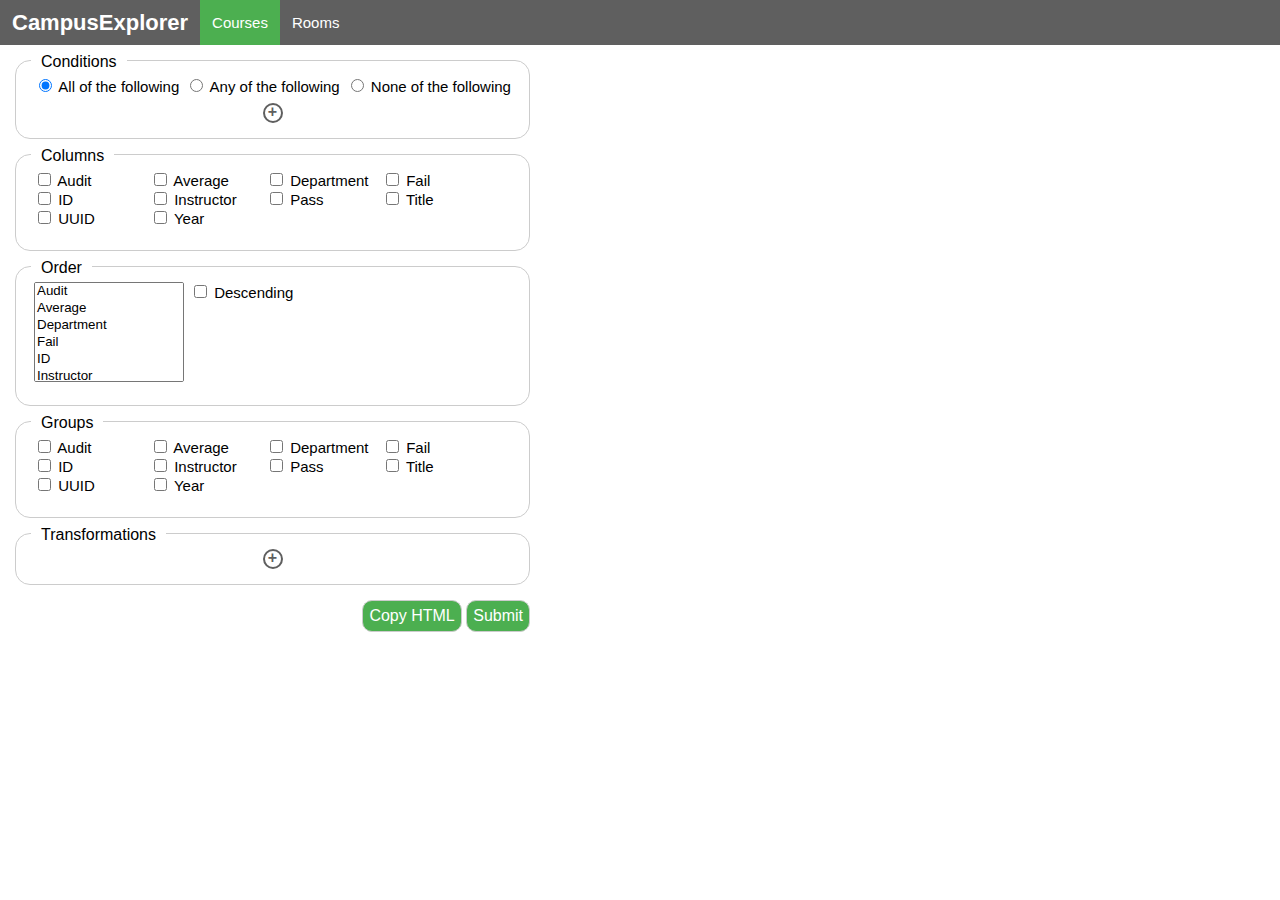
<file: frontend/public/index.html>
<!DOCTYPE html>
<html>
<head>
    <meta http-equiv="Content-type" content="text/html; charset=utf-8"/>
    <title>Campus Explorer</title>
    <link rel="shortcut icon" href="favicon.ico" />
    <link href="bundle.css" rel="stylesheet" />
</head>
<body class="loading bootstrap" data-tabs="courses,rooms">
    <script type="text/javascript" src="bundle.js"></script>
    <script type="text/javascript" src="query-builder.js"></script>
    <script type="text/javascript" src="query-sender.js"></script>
    <script type="text/javascript" src="query-index.js"></script>
</body>
</html>
</file>
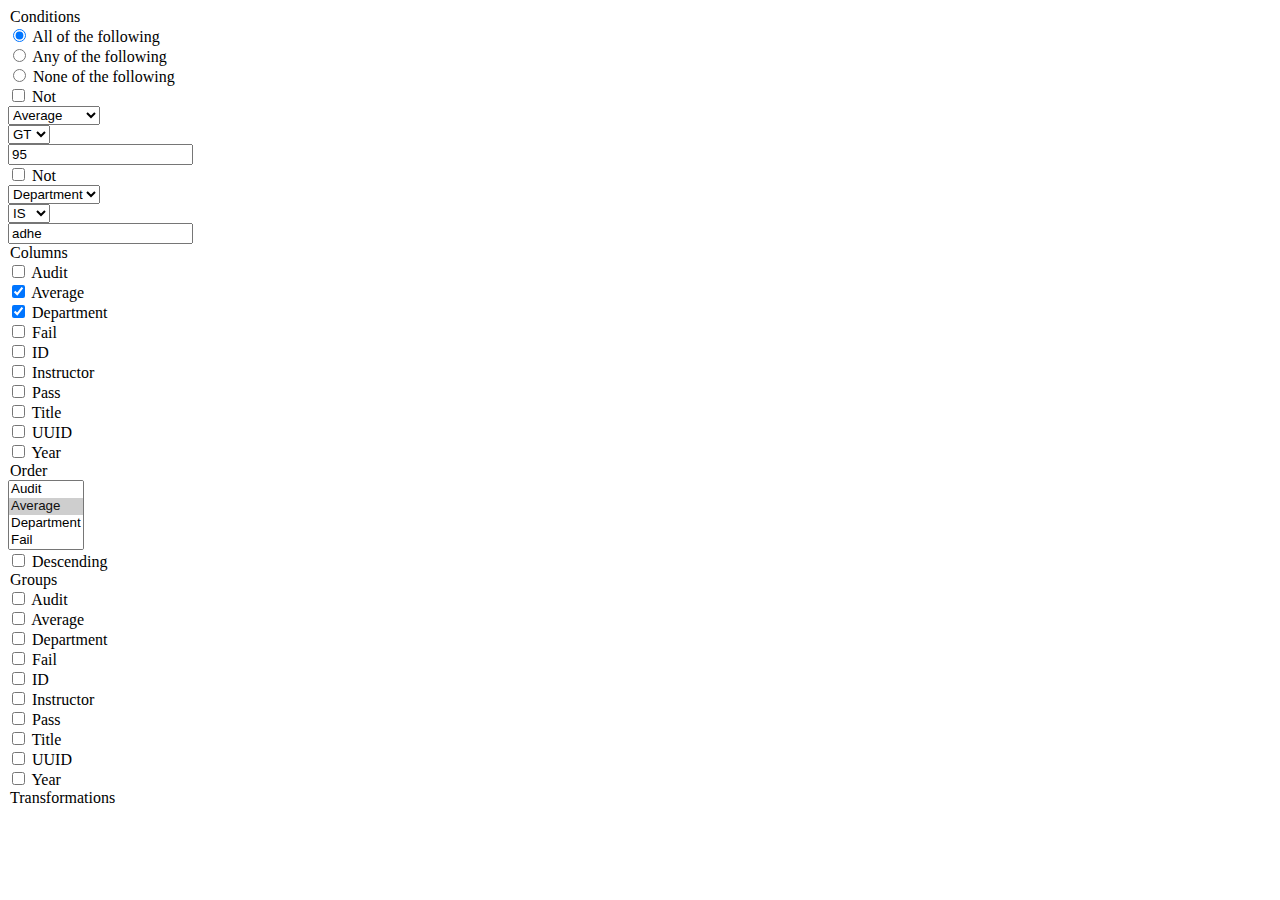
<file: frontend/test/fixtures/html/query3.html>
<!DOCTYPE html>

<form data-type="courses">
    <div class="form-group conditions">
        <legend>Conditions</legend>
        <div class="control-group condition-type">
            <div class="control conditions-all-radio">
                <input id="courses-conditiontype-all" name="conditionType" value="all" type="radio" checked="checked">
                <label for="courses-conditiontype-all">All of the following</label>
            </div>
            <div class="control conditions-any-radio">
                <input id="courses-conditiontype-any" name="conditionType" value="any" type="radio">
                <label for="courses-conditiontype-any">Any of the following</label>
            </div>
            <div class="control conditions-none-radio">
                <input id="courses-conditiontype-none" name="conditionType" value="none" type="radio">
                <label for="courses-conditiontype-none">None of the following</label>
            </div>
        </div>
        <div class="conditions-container">
            <div class="control-group condition">
                <div class="control not">
                    <input type="checkbox">
                    <label>Not</label>
                </div>
                <div class="control fields">
                    <select>
                        <option value="audit">
                            Audit
                        </option>
                        <option value="avg" selected="selected">
                            Average
                        </option>
                        <option value="dept">
                            Department
                        </option>
                        <option value="fail">
                            Fail
                        </option>
                        <option value="id">
                            ID
                        </option>
                        <option value="instructor">
                            Instructor
                        </option>
                        <option value="pass">
                            Pass
                        </option>
                        <option value="title">
                            Title
                        </option>
                        <option value="uuid">
                            UUID
                        </option>
                        <option value="year">
                            Year
                        </option>
                    </select>
                </div>
                <div class="control operators">
                    <select>
                        <option value="EQ">
                            EQ
                        </option>
                        <option value="GT" selected="selected">
                            GT
                        </option>
                        <option value="IS">
                            IS
                        </option>
                        <option value="LT">
                            LT
                        </option>
                    </select>
                </div>
                <div class="control term">
                    <input type="text" value="95">
                </div>
                <a class="icon icon-minus" href="#"></a>
            </div>
            <div class="control-group condition">
                <div class="control not">
                    <input type="checkbox">
                    <label>Not</label>
                </div>
                <div class="control fields">
                    <select>
                        <option value="audit">
                            Audit
                        </option>
                        <option value="avg">
                            Average
                        </option>
                        <option value="dept" selected="selected">
                            Department
                        </option>
                        <option value="fail">
                            Fail
                        </option>
                        <option value="id">
                            ID
                        </option>
                        <option value="instructor">
                            Instructor
                        </option>
                        <option value="pass">
                            Pass
                        </option>
                        <option value="title">
                            Title
                        </option>
                        <option value="uuid">
                            UUID
                        </option>
                        <option value="year">
                            Year
                        </option>
                    </select>
                </div>
                <div class="control operators">
                    <select>
                        <option value="EQ">
                            EQ
                        </option>
                        <option value="GT">
                            GT
                        </option>
                        <option value="IS" selected="selected">
                            IS
                        </option>
                        <option value="LT">
                            LT
                        </option>
                    </select>
                </div>
                <div class="control term">
                    <input type="text" value="adhe">
                </div>
                <a class="icon icon-minus" href="#"></a>
            </div>
        </div>
        <div class="icon-container"><a class="icon icon-plus" href="#"></a></div>
    </div>
    <div class="form-group columns">
        <legend>Columns</legend>
        <div class="control-group">
            <div class="control field">
                <input type="checkbox" id="courses-columns-field-audit" data-key="audit" value="audit">
                <label for="courses-columns-field-audit">Audit</label>
            </div>
            <div class="control field">
                <input type="checkbox" id="courses-columns-field-avg" data-key="avg" value="avg" checked="checked">
                <label for="courses-columns-field-avg">Average</label>
            </div>
            <div class="control field">
                <input type="checkbox" id="courses-columns-field-dept" data-key="dept" value="dept" checked="checked">
                <label for="courses-columns-field-dept">Department</label>
            </div>
            <div class="control field">
                <input type="checkbox" id="courses-columns-field-fail" data-key="fail" value="fail">
                <label for="courses-columns-field-fail">Fail</label>
            </div>
            <div class="control field">
                <input type="checkbox" id="courses-columns-field-id" data-key="id" value="id">
                <label for="courses-columns-field-id">ID</label>
            </div>
            <div class="control field">
                <input type="checkbox" id="courses-columns-field-instructor" data-key="instructor" value="instructor">
                <label for="courses-columns-field-instructor">Instructor</label>
            </div>
            <div class="control field">
                <input type="checkbox" id="courses-columns-field-pass" data-key="pass" value="pass">
                <label for="courses-columns-field-pass">Pass</label>
            </div>
            <div class="control field">
                <input type="checkbox" id="courses-columns-field-title" data-key="title" value="title">
                <label for="courses-columns-field-title">Title</label>
            </div>
            <div class="control field">
                <input type="checkbox" id="courses-columns-field-uuid" data-key="uuid" value="uuid">
                <label for="courses-columns-field-uuid">UUID</label>
            </div>
            <div class="control field">
                <input type="checkbox" id="courses-columns-field-year" data-key="year" value="year">
                <label for="courses-columns-field-year">Year</label>
            </div>
        </div>
    </div>
    <div class="form-group order">
        <legend>Order</legend>
        <div class="control-group">
            <div class="control order fields">
                <select multiple="">
                    <option value="audit">
                        Audit
                    </option>
                    <option value="avg" selected="selected">
                        Average
                    </option>
                    <option value="dept">
                        Department
                    </option>
                    <option value="fail">
                        Fail
                    </option>
                    <option value="id">
                        ID
                    </option>
                    <option value="instructor">
                        Instructor
                    </option>
                    <option value="pass">
                        Pass
                    </option>
                    <option value="title">
                        Title
                    </option>
                    <option value="uuid">
                        UUID
                    </option>
                    <option value="year">
                        Year
                    </option>
                </select>
            </div>
            <div class="control descending">
                <input type="checkbox" id="courses-order">
                <label for="courses-order">Descending</label>
            </div>
        </div>
    </div>
    <div class="form-group groups">
        <legend>Groups</legend>
        <div class="control-group">
            <div class="control field">
                <input type="checkbox" id="courses-groups-field-audit" data-key="audit" value="audit">
                <label for="courses-groups-field-audit">Audit</label>
            </div>
            <div class="control field">
                <input type="checkbox" id="courses-groups-field-avg" data-key="avg" value="avg">
                <label for="courses-groups-field-avg">Average</label>
            </div>
            <div class="control field">
                <input type="checkbox" id="courses-groups-field-dept" data-key="dept" value="dept">
                <label for="courses-groups-field-dept">Department</label>
            </div>
            <div class="control field">
                <input type="checkbox" id="courses-groups-field-fail" data-key="fail" value="fail">
                <label for="courses-groups-field-fail">Fail</label>
            </div>
            <div class="control field">
                <input type="checkbox" id="courses-groups-field-id" data-key="id" value="id">
                <label for="courses-groups-field-id">ID</label>
            </div>
            <div class="control field">
                <input type="checkbox" id="courses-groups-field-instructor" data-key="instructor" value="instructor">
                <label for="courses-groups-field-instructor">Instructor</label>
            </div>
            <div class="control field">
                <input type="checkbox" id="courses-groups-field-pass" data-key="pass" value="pass">
                <label for="courses-groups-field-pass">Pass</label>
            </div>
            <div class="control field">
                <input type="checkbox" id="courses-groups-field-title" data-key="title" value="title">
                <label for="courses-groups-field-title">Title</label>
            </div>
            <div class="control field">
                <input type="checkbox" id="courses-groups-field-uuid" data-key="uuid" value="uuid">
                <label for="courses-groups-field-uuid">UUID</label>
            </div>
            <div class="control field">
                <input type="checkbox" id="courses-groups-field-year" data-key="year" value="year">
                <label for="courses-groups-field-year">Year</label>
            </div>
        </div>
    </div>
    <div class="form-group transformations">
        <legend>Transformations</legend>
        <div class="transformations-container"></div>
        <div class="icon-container"><a class="icon icon-plus" href="#"></a></div>
    </div>
</form>
</file>
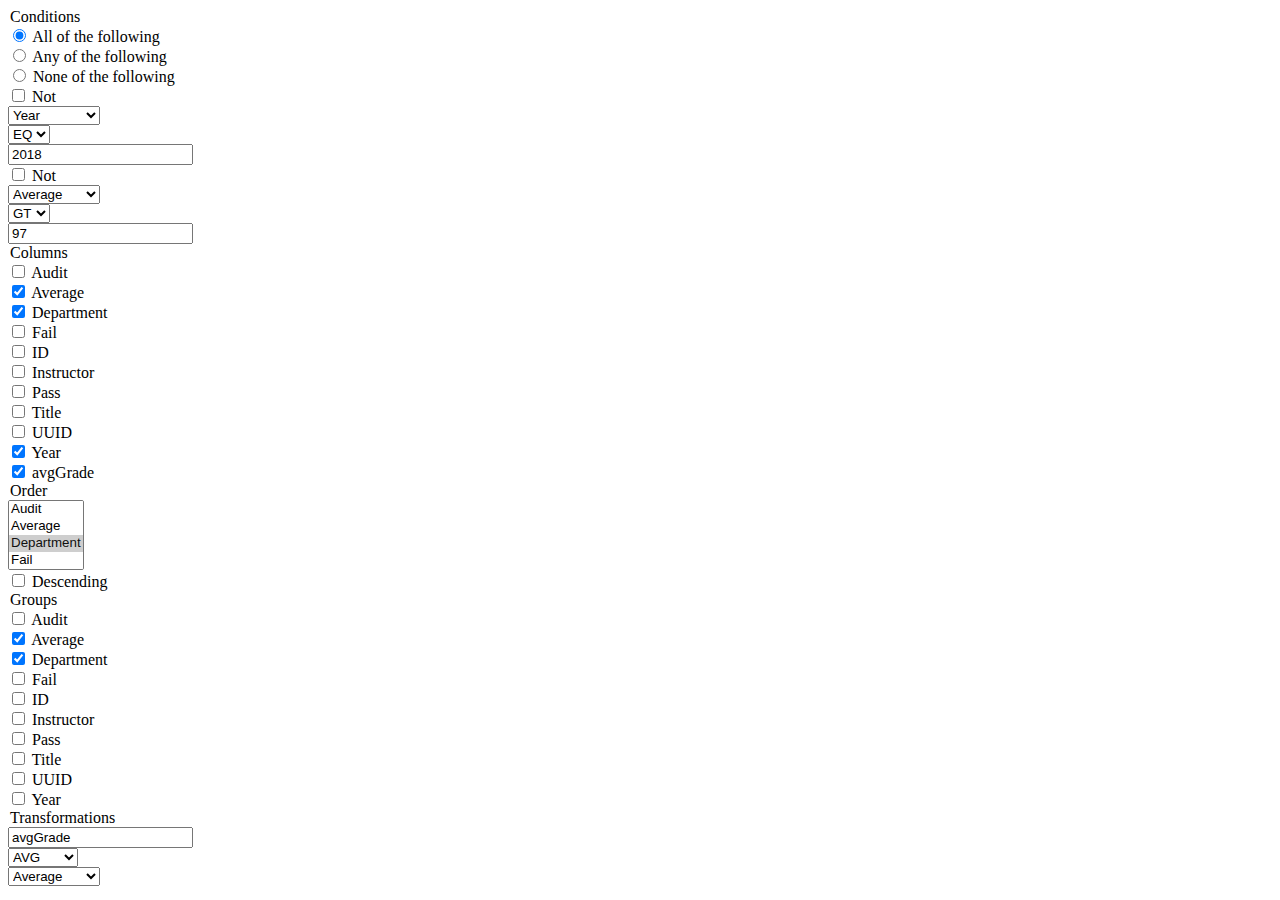
<file: frontend/test/fixtures/html/query5.html>
<!DOCTYPE html>

<form data-type="courses">
    <div class="form-group conditions">
        <legend>Conditions</legend>
        <div class="control-group condition-type">
            <div class="control conditions-all-radio">
                <input id="courses-conditiontype-all" name="conditionType" value="all" type="radio" checked="checked">
                <label for="courses-conditiontype-all">All of the following</label>
            </div>
            <div class="control conditions-any-radio">
                <input id="courses-conditiontype-any" name="conditionType" value="any" type="radio">
                <label for="courses-conditiontype-any">Any of the following</label>
            </div>
            <div class="control conditions-none-radio">
                <input id="courses-conditiontype-none" name="conditionType" value="none" type="radio">
                <label for="courses-conditiontype-none">None of the following</label>
            </div>
        </div>
        <div class="conditions-container"><div class="control-group condition">
            <div class="control not">
                <input type="checkbox">
                <label>Not</label>
            </div>
            <div class="control fields">
                <select>
                    <option value="audit">
                        Audit
                    </option>                <option value="avg">
                    Average
                </option>                <option value="dept">
                    Department
                </option>                <option value="fail">
                    Fail
                </option>                <option value="id">
                    ID
                </option>                <option value="instructor">
                    Instructor
                </option>                <option value="pass">
                    Pass
                </option>                <option value="title">
                    Title
                </option>                <option value="uuid">
                    UUID
                </option>                <option value="year" selected="selected">
                    Year
                </option>    </select>
            </div>
            <div class="control operators">
                <select>
                    <option value="EQ" selected="selected">
                        EQ
                    </option>                <option value="GT">
                    GT
                </option>                <option value="IS">
                    IS
                </option>                <option value="LT">
                    LT
                </option>    </select>
            </div>
            <div class="control term">
                <input type="text" value="2018">
            </div>    <a class="icon icon-minus" href="#"></a>
        </div><div class="control-group condition">
            <div class="control not">
                <input type="checkbox">
                <label>Not</label>
            </div>
            <div class="control fields">
                <select>
                    <option value="audit">
                        Audit
                    </option>                <option value="avg" selected="selected">
                    Average
                </option>                <option value="dept">
                    Department
                </option>                <option value="fail">
                    Fail
                </option>                <option value="id">
                    ID
                </option>                <option value="instructor">
                    Instructor
                </option>                <option value="pass">
                    Pass
                </option>                <option value="title">
                    Title
                </option>                <option value="uuid">
                    UUID
                </option>                <option value="year">
                    Year
                </option>    </select>
            </div>
            <div class="control operators">
                <select>
                    <option value="EQ">
                        EQ
                    </option>                <option value="GT" selected="selected">
                    GT
                </option>                <option value="IS">
                    IS
                </option>                <option value="LT">
                    LT
                </option>    </select>
            </div>
            <div class="control term">
                <input type="text" value="97">
            </div>    <a class="icon icon-minus" href="#"></a>
        </div></div>
        <div class="icon-container"><a class="icon icon-plus" href="#"></a></div>
    </div>
    <div class="form-group columns">
        <legend>Columns</legend>
        <div class="control-group">
            <div class="control field">
                <input type="checkbox" id="courses-columns-field-audit" data-key="audit" value="audit">
                <label for="courses-columns-field-audit">Audit</label>
            </div>
            <div class="control field">
                <input type="checkbox" id="courses-columns-field-avg" data-key="avg" value="avg" checked="checked">
                <label for="courses-columns-field-avg">Average</label>
            </div>
            <div class="control field">
                <input type="checkbox" id="courses-columns-field-dept" data-key="dept" value="dept" checked="checked">
                <label for="courses-columns-field-dept">Department</label>
            </div>
            <div class="control field">
                <input type="checkbox" id="courses-columns-field-fail" data-key="fail" value="fail">
                <label for="courses-columns-field-fail">Fail</label>
            </div>
            <div class="control field">
                <input type="checkbox" id="courses-columns-field-id" data-key="id" value="id">
                <label for="courses-columns-field-id">ID</label>
            </div>
            <div class="control field">
                <input type="checkbox" id="courses-columns-field-instructor" data-key="instructor" value="instructor">
                <label for="courses-columns-field-instructor">Instructor</label>
            </div>
            <div class="control field">
                <input type="checkbox" id="courses-columns-field-pass" data-key="pass" value="pass">
                <label for="courses-columns-field-pass">Pass</label>
            </div>
            <div class="control field">
                <input type="checkbox" id="courses-columns-field-title" data-key="title" value="title">
                <label for="courses-columns-field-title">Title</label>
            </div>
            <div class="control field">
                <input type="checkbox" id="courses-columns-field-uuid" data-key="uuid" value="uuid">
                <label for="courses-columns-field-uuid">UUID</label>
            </div>
            <div class="control field">
                <input type="checkbox" id="courses-columns-field-year" data-key="year" value="year" checked="checked">
                <label for="courses-columns-field-year">Year</label>
            </div>
            <div class="control transformation">
                <input type="checkbox" data-key="avgGrade" value="avgGrade" checked="checked">
                <label>avgGrade</label>
            </div>
        </div>
    </div>
    <div class="form-group order">
        <legend>Order</legend>
        <div class="control-group">
            <div class="control order fields">
                <select multiple="">
                    <option value="audit">
                        Audit
                    </option>                <option value="avg">
                    Average
                </option>                <option value="dept" selected="selected">
                    Department
                </option>                <option value="fail">
                    Fail
                </option>                <option value="id">
                    ID
                </option>                <option value="instructor">
                    Instructor
                </option>                <option value="pass">
                    Pass
                </option>                <option value="title">
                    Title
                </option>                <option value="uuid">
                    UUID
                </option>                <option value="year">
                    Year
                </option>    <option class="transformation" value="avgGrade">avgGrade</option></select>
            </div>
            <div class="control descending">
                <input type="checkbox" id="courses-order">
                <label for="courses-order">Descending</label>
            </div>
        </div>
    </div>
    <div class="form-group groups">
        <legend>Groups</legend>
        <div class="control-group">
            <div class="control field">
                <input type="checkbox" id="courses-groups-field-audit" data-key="audit" value="audit">
                <label for="courses-groups-field-audit">Audit</label>
            </div>
            <div class="control field">
                <input type="checkbox" id="courses-groups-field-avg" data-key="avg" value="avg" checked="checked">
                <label for="courses-groups-field-avg">Average</label>
            </div>
            <div class="control field">
                <input type="checkbox" id="courses-groups-field-dept" data-key="dept" value="dept" checked="checked">
                <label for="courses-groups-field-dept">Department</label>
            </div>
            <div class="control field">
                <input type="checkbox" id="courses-groups-field-fail" data-key="fail" value="fail">
                <label for="courses-groups-field-fail">Fail</label>
            </div>
            <div class="control field">
                <input type="checkbox" id="courses-groups-field-id" data-key="id" value="id">
                <label for="courses-groups-field-id">ID</label>
            </div>
            <div class="control field">
                <input type="checkbox" id="courses-groups-field-instructor" data-key="instructor" value="instructor">
                <label for="courses-groups-field-instructor">Instructor</label>
            </div>
            <div class="control field">
                <input type="checkbox" id="courses-groups-field-pass" data-key="pass" value="pass">
                <label for="courses-groups-field-pass">Pass</label>
            </div>
            <div class="control field">
                <input type="checkbox" id="courses-groups-field-title" data-key="title" value="title">
                <label for="courses-groups-field-title">Title</label>
            </div>
            <div class="control field">
                <input type="checkbox" id="courses-groups-field-uuid" data-key="uuid" value="uuid">
                <label for="courses-groups-field-uuid">UUID</label>
            </div>
            <div class="control field">
                <input type="checkbox" id="courses-groups-field-year" data-key="year" value="year">
                <label for="courses-groups-field-year">Year</label>
            </div>
        </div>
    </div>
    <div class="form-group transformations">
        <legend>Transformations</legend>
        <div class="transformations-container"><div class="control-group transformation">
            <div class="control term">
                <input type="text" value="avgGrade">
            </div>    <div class="control operators">
            <select>
                <option value="COUNT">
                    COUNT
                </option>                <option value="AVG" selected="selected">
                AVG
            </option>                <option value="MAX">
                MAX
            </option>                <option value="MIN">
                MIN
            </option>                <option value="SUM">
                SUM
            </option>    </select>
        </div>
            <div class="control fields">
                <select>
                    <option value="audit">
                        Audit
                    </option>                <option value="avg" selected="selected">
                    Average
                </option>                <option value="dept">
                    Department
                </option>                <option value="fail">
                    Fail
                </option>                <option value="id">
                    ID
                </option>                <option value="instructor">
                    Instructor
                </option>                <option value="pass">
                    Pass
                </option>                <option value="title">
                    Title
                </option>                <option value="uuid">
                    UUID
                </option>                <option value="year">
                    Year
                </option>    </select>
            </div>
            <a class="icon icon-minus" href="#"></a>
        </div></div>
        <div class="icon-container"><a class="icon icon-plus" href="#"></a></div>
    </div>
</form>
</file>
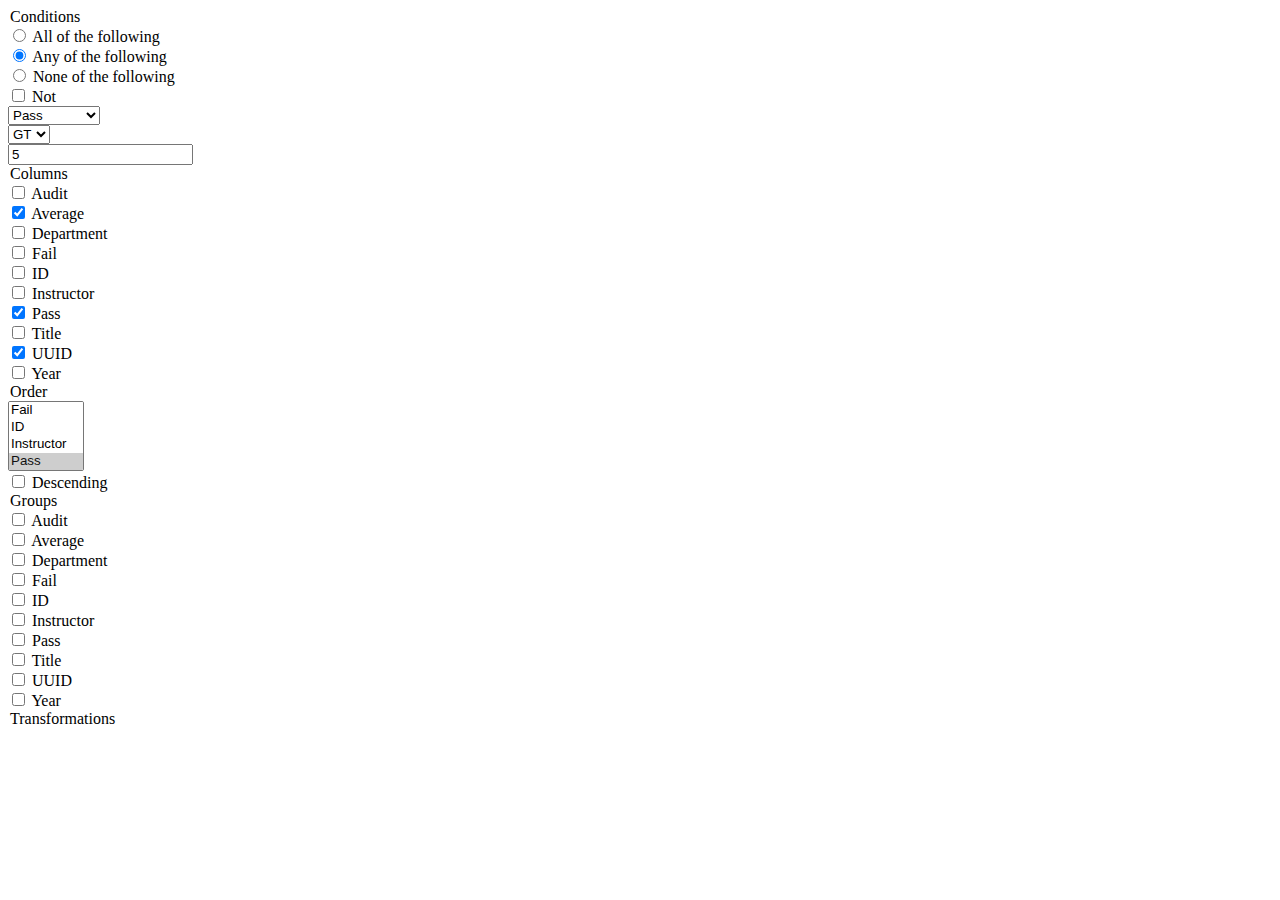
<file: frontend/test/fixtures/html/query6.html>
<!DOCTYPE html>
<form data-type="courses">
    <div class="form-group conditions">
        <legend>Conditions</legend>
        <div class="control-group condition-type">
            <div class="control conditions-all-radio">
                <input id="courses-conditiontype-all" name="conditionType" value="all" type="radio">
                <label for="courses-conditiontype-all">All of the following</label>
            </div>
            <div class="control conditions-any-radio">
                <input id="courses-conditiontype-any" name="conditionType" value="any" type="radio" checked="checked">
                <label for="courses-conditiontype-any">Any of the following</label>
            </div>
            <div class="control conditions-none-radio">
                <input id="courses-conditiontype-none" name="conditionType" value="none" type="radio">
                <label for="courses-conditiontype-none">None of the following</label>
            </div>
        </div>
        <div class="conditions-container">
            <div class="control-group condition">
                <div class="control not">
                    <input type="checkbox">
                    <label>Not</label>
                </div>
                <div class="control fields">
                    <select>
                        <option value="audit">
                            Audit
                        </option>
                        <option value="avg">
                            Average
                        </option>
                        <option value="dept">
                            Department
                        </option>
                        <option value="fail">
                            Fail
                        </option>
                        <option value="id">
                            ID
                        </option>
                        <option value="instructor">
                            Instructor
                        </option>
                        <option value="pass" selected="selected">
                            Pass
                        </option>
                        <option value="title">
                            Title
                        </option>
                        <option value="uuid">
                            UUID
                        </option>
                        <option value="year">
                            Year
                        </option>
                    </select>
                </div>
                <div class="control operators">
                    <select>
                        <option value="EQ">
                            EQ
                        </option>
                        <option value="GT" selected="selected">
                            GT
                        </option>
                        <option value="IS">
                            IS
                        </option>
                        <option value="LT">
                            LT
                        </option>
                    </select>
                </div>
                <div class="control term">
                    <input type="text" value="5">
                </div>
                <a class="icon icon-minus" href="#"></a>
            </div>
        </div>
        <div class="icon-container"><a class="icon icon-plus" href="#"></a></div>
    </div>
    <div class="form-group columns">
        <legend>Columns</legend>
        <div class="control-group">
            <div class="control field">
                <input type="checkbox" id="courses-columns-field-audit" data-key="audit" value="audit">
                <label for="courses-columns-field-audit">Audit</label>
            </div>
            <div class="control field">
                <input type="checkbox" id="courses-columns-field-avg" data-key="avg" value="avg" checked="checked">
                <label for="courses-columns-field-avg">Average</label>
            </div>
            <div class="control field">
                <input type="checkbox" id="courses-columns-field-dept" data-key="dept" value="dept">
                <label for="courses-columns-field-dept">Department</label>
            </div>
            <div class="control field">
                <input type="checkbox" id="courses-columns-field-fail" data-key="fail" value="fail">
                <label for="courses-columns-field-fail">Fail</label>
            </div>
            <div class="control field">
                <input type="checkbox" id="courses-columns-field-id" data-key="id" value="id">
                <label for="courses-columns-field-id">ID</label>
            </div>
            <div class="control field">
                <input type="checkbox" id="courses-columns-field-instructor" data-key="instructor" value="instructor">
                <label for="courses-columns-field-instructor">Instructor</label>
            </div>
            <div class="control field">
                <input type="checkbox" id="courses-columns-field-pass" data-key="pass" value="pass" checked="checked">
                <label for="courses-columns-field-pass">Pass</label>
            </div>
            <div class="control field">
                <input type="checkbox" id="courses-columns-field-title" data-key="title" value="title">
                <label for="courses-columns-field-title">Title</label>
            </div>
            <div class="control field">
                <input type="checkbox" id="courses-columns-field-uuid" data-key="uuid" value="uuid" checked="checked">
                <label for="courses-columns-field-uuid">UUID</label>
            </div>
            <div class="control field">
                <input type="checkbox" id="courses-columns-field-year" data-key="year" value="year">
                <label for="courses-columns-field-year">Year</label>
            </div>
        </div>
    </div>
    <div class="form-group order">
        <legend>Order</legend>
        <div class="control-group">
            <div class="control order fields">
                <select multiple="">
                    <option value="audit">
                        Audit
                    </option>
                    <option value="avg">
                        Average
                    </option>
                    <option value="dept">
                        Department
                    </option>
                    <option value="fail">
                        Fail
                    </option>
                    <option value="id">
                        ID
                    </option>
                    <option value="instructor">
                        Instructor
                    </option>
                    <option value="pass" selected="selected">
                        Pass
                    </option>
                    <option value="title">
                        Title
                    </option>
                    <option value="uuid">
                        UUID
                    </option>
                    <option value="year">
                        Year
                    </option>
                </select>
            </div>
            <div class="control descending">
                <input type="checkbox" id="courses-order">
                <label for="courses-order">Descending</label>
            </div>
        </div>
    </div>
    <div class="form-group groups">
        <legend>Groups</legend>
        <div class="control-group">
            <div class="control field">
                <input type="checkbox" id="courses-groups-field-audit" data-key="audit" value="audit">
                <label for="courses-groups-field-audit">Audit</label>
            </div>
            <div class="control field">
                <input type="checkbox" id="courses-groups-field-avg" data-key="avg" value="avg">
                <label for="courses-groups-field-avg">Average</label>
            </div>
            <div class="control field">
                <input type="checkbox" id="courses-groups-field-dept" data-key="dept" value="dept">
                <label for="courses-groups-field-dept">Department</label>
            </div>
            <div class="control field">
                <input type="checkbox" id="courses-groups-field-fail" data-key="fail" value="fail">
                <label for="courses-groups-field-fail">Fail</label>
            </div>
            <div class="control field">
                <input type="checkbox" id="courses-groups-field-id" data-key="id" value="id">
                <label for="courses-groups-field-id">ID</label>
            </div>
            <div class="control field">
                <input type="checkbox" id="courses-groups-field-instructor" data-key="instructor" value="instructor">
                <label for="courses-groups-field-instructor">Instructor</label>
            </div>
            <div class="control field">
                <input type="checkbox" id="courses-groups-field-pass" data-key="pass" value="pass">
                <label for="courses-groups-field-pass">Pass</label>
            </div>
            <div class="control field">
                <input type="checkbox" id="courses-groups-field-title" data-key="title" value="title">
                <label for="courses-groups-field-title">Title</label>
            </div>
            <div class="control field">
                <input type="checkbox" id="courses-groups-field-uuid" data-key="uuid" value="uuid">
                <label for="courses-groups-field-uuid">UUID</label>
            </div>
            <div class="control field">
                <input type="checkbox" id="courses-groups-field-year" data-key="year" value="year">
                <label for="courses-groups-field-year">Year</label>
            </div>
        </div>
    </div>
    <div class="form-group transformations">
        <legend>Transformations</legend>
        <div class="transformations-container"></div>
        <div class="icon-container"><a class="icon icon-plus" href="#"></a></div>
    </div>
</form>
</file>
<file: frontend/public/bundle.css>
.CodeMirror {
    font-family: monospace;
    height: 300px;
    color: #000;
    direction: ltr
}

.CodeMirror-lines {
    padding: 4px 0
}

.CodeMirror pre {
    padding: 0 4px
}

.CodeMirror-gutter-filler, .CodeMirror-scrollbar-filler {
    background-color: #fff
}

.CodeMirror-gutters {
    border-right: 1px solid #ddd;
    background-color: #f7f7f7;
    white-space: nowrap
}

.CodeMirror-linenumber {
    padding: 0 3px 0 5px;
    min-width: 20px;
    text-align: right;
    color: #999;
    white-space: nowrap
}

.CodeMirror-guttermarker {
    color: #000
}

.CodeMirror-guttermarker-subtle {
    color: #999
}

.CodeMirror-cursor {
    border-left: 1px solid #000;
    border-right: none;
    width: 0
}

.CodeMirror div.CodeMirror-secondarycursor {
    border-left: 1px solid silver
}

.cm-fat-cursor .CodeMirror-cursor {
    width: auto;
    border: 0 !important;
    background: #7e7
}

.cm-fat-cursor div.CodeMirror-cursors {
    z-index: 1
}

.cm-fat-cursor-mark {
    background-color: rgba(20, 255, 20, .5)
}

.cm-animate-fat-cursor, .cm-fat-cursor-mark {
    -webkit-animation: blink 1.06s steps(1) infinite;
    -moz-animation: blink 1.06s steps(1) infinite;
    animation: blink 1.06s steps(1) infinite
}

.cm-animate-fat-cursor {
    width: auto;
    border: 0;
    background-color: #7e7
}

@-moz-keyframes blink {
    50% {
        background-color: transparent
    }
}

@-webkit-keyframes blink {
    50% {
        background-color: transparent
    }
}

@keyframes blink {
    50% {
        background-color: transparent
    }
}

.cm-tab {
    display: inline-block;
    text-decoration: inherit
}

.CodeMirror-rulers {
    position: absolute;
    left: 0;
    right: 0;
    top: -50px;
    bottom: -20px;
    overflow: hidden
}

.CodeMirror-ruler {
    border-left: 1px solid #ccc;
    top: 0;
    bottom: 0;
    position: absolute
}

.cm-s-default .cm-header {
    color: blue
}

.cm-s-default .cm-quote {
    color: #090
}

.cm-negative {
    color: #d44
}

.cm-positive {
    color: #292
}

.cm-header, .cm-strong {
    font-weight: 700
}

.cm-em {
    font-style: italic
}

.cm-link {
    text-decoration: underline
}

.cm-strikethrough {
    text-decoration: line-through
}

.cm-s-default .cm-keyword {
    color: #708
}

.cm-s-default .cm-atom {
    color: #219
}

.cm-s-default .cm-number {
    color: #164
}

.cm-s-default .cm-def {
    color: #00f
}

.cm-s-default .cm-variable-2 {
    color: #05a
}

.cm-s-default .cm-type, .cm-s-default .cm-variable-3 {
    color: #085
}

.cm-s-default .cm-comment {
    color: #a50
}

.cm-s-default .cm-string {
    color: #a11
}

.cm-s-default .cm-string-2 {
    color: #f50
}

.cm-s-default .cm-meta, .cm-s-default .cm-qualifier {
    color: #555
}

.cm-s-default .cm-builtin {
    color: #30a
}

.cm-s-default .cm-bracket {
    color: #997
}

.cm-s-default .cm-tag {
    color: #170
}

.cm-s-default .cm-attribute {
    color: #00c
}

.cm-s-default .cm-hr {
    color: #999
}

.cm-s-default .cm-link {
    color: #00c
}

.cm-invalidchar, .cm-s-default .cm-error {
    color: red
}

.CodeMirror-composing {
    border-bottom: 2px solid
}

div.CodeMirror span.CodeMirror-matchingbracket {
    color: #0b0
}

div.CodeMirror span.CodeMirror-nonmatchingbracket {
    color: #a22
}

.CodeMirror-matchingtag {
    background: rgba(255, 150, 0, .3)
}

.CodeMirror-activeline-background {
    background: #e8f2ff
}

.CodeMirror {
    position: relative;
    overflow: hidden;
    background: #fff
}

.CodeMirror-scroll {
    overflow: scroll !important;
    margin-bottom: -30px;
    margin-right: -30px;
    padding-bottom: 30px;
    height: 100%;
    outline: none;
    position: relative
}

.CodeMirror-sizer {
    position: relative;
    border-right: 30px solid transparent
}

.CodeMirror-gutter-filler, .CodeMirror-hscrollbar, .CodeMirror-scrollbar-filler, .CodeMirror-vscrollbar {
    position: absolute;
    z-index: 6;
    display: none
}

.CodeMirror-vscrollbar {
    right: 0;
    top: 0;
    overflow-x: hidden;
    overflow-y: scroll
}

.CodeMirror-hscrollbar {
    bottom: 0;
    left: 0;
    overflow-y: hidden;
    overflow-x: scroll
}

.CodeMirror-scrollbar-filler {
    right: 0;
    bottom: 0
}

.CodeMirror-gutter-filler {
    left: 0;
    bottom: 0
}

.CodeMirror-gutters {
    position: absolute;
    left: 0;
    top: 0;
    min-height: 100%;
    z-index: 3
}

.CodeMirror-gutter {
    white-space: normal;
    height: 100%;
    display: inline-block;
    vertical-align: top;
    margin-bottom: -30px
}

.CodeMirror-gutter-wrapper {
    position: absolute;
    z-index: 4;
    background: none !important;
    border: none !important
}

.CodeMirror-gutter-background {
    position: absolute;
    top: 0;
    bottom: 0;
    z-index: 4
}

.CodeMirror-gutter-elt {
    position: absolute;
    cursor: default;
    z-index: 4
}

.CodeMirror-gutter-wrapper ::selection {
    background-color: transparent
}

.CodeMirror-gutter-wrapper ::-moz-selection {
    background-color: transparent
}

.CodeMirror-lines {
    cursor: text;
    min-height: 1px
}

.CodeMirror pre {
    -moz-border-radius: 0;
    -webkit-border-radius: 0;
    border-radius: 0;
    border-width: 0;
    background: transparent;
    font-family: inherit;
    font-size: inherit;
    margin: 0;
    white-space: pre;
    word-wrap: normal;
    line-height: inherit;
    color: inherit;
    z-index: 2;
    position: relative;
    overflow: visible;
    -webkit-tap-highlight-color: transparent;
    -webkit-font-variant-ligatures: contextual;
    font-variant-ligatures: contextual
}

.CodeMirror-wrap pre {
    word-wrap: break-word;
    white-space: pre-wrap;
    word-break: normal
}

.CodeMirror-linebackground {
    position: absolute;
    left: 0;
    right: 0;
    top: 0;
    bottom: 0;
    z-index: 0
}

.CodeMirror-linewidget {
    position: relative;
    z-index: 2;
    padding: .1px
}

.CodeMirror-rtl pre {
    direction: rtl
}

.CodeMirror-code {
    outline: none
}

.CodeMirror-gutter, .CodeMirror-gutters, .CodeMirror-linenumber, .CodeMirror-scroll, .CodeMirror-sizer {
    -moz-box-sizing: content-box;
    box-sizing: content-box
}

.CodeMirror-measure {
    position: absolute;
    width: 100%;
    height: 0;
    overflow: hidden;
    visibility: hidden
}

.CodeMirror-cursor {
    position: absolute;
    pointer-events: none
}

.CodeMirror-measure pre {
    position: static
}

div.CodeMirror-cursors {
    visibility: hidden;
    position: relative;
    z-index: 3
}

.CodeMirror-focused div.CodeMirror-cursors, div.CodeMirror-dragcursors {
    visibility: visible
}

.CodeMirror-selected {
    background: #d9d9d9
}

.CodeMirror-focused .CodeMirror-selected {
    background: #d7d4f0
}

.CodeMirror-crosshair {
    cursor: crosshair
}

.CodeMirror-line::selection, .CodeMirror-line > span::selection, .CodeMirror-line > span > span::selection {
    background: #d7d4f0
}

.CodeMirror-line::-moz-selection, .CodeMirror-line > span::-moz-selection, .CodeMirror-line > span > span::-moz-selection {
    background: #d7d4f0
}

.cm-searching {
    background-color: #ffa;
    background-color: rgba(255, 255, 0, .4)
}

.cm-force-border {
    padding-right: .1px
}

@media print {
    .CodeMirror div.CodeMirror-cursors {
        visibility: hidden
    }
}

.cm-tab-wrap-hack:after {
    content: ""
}

span.CodeMirror-selectedtext {
    background: none
}

.nav .tab {
    display: none
}

body[data-tabs*=courses] .nav .tab[data-type=courses], body[data-tabs*=plain] .nav .tab[data-type=plain], body[data-tabs*=rooms] .nav .tab[data-type=rooms] {
    display: inline-block
}

body {
    margin: 0;
    font-family: sans-serif
}

body.loading #right-container {
    background: url(loading.gif) no-repeat 40% 0
}

body.loading #right-container > * {
    visibility: hidden
}

body.loaded-initially .summary {
    display: block
}

a {
    text-decoration: none
}

#wrapper .CodeMirror {
    border-radius: 15px
}

#wrapper .CodeMirror pre {
    font-size: 16px
}

#wrapper .CodeMirror .CodeMirror-cursor {
    height: 18px !important
}

#content-container {
    overflow: auto
}

#nav-container {
    width: 100%;
    height: 45px;
    background: #5f5f5f;
    overflow: auto;
    color: #fff;
    position: relative
}

#nav-container > div {
    height: 100%;
    float: left
}

#nav-container .logo {
    padding: 0 12px;
    font-size: 22px;
    font-weight: 700;
    line-height: 45px
}

#nav-container .nav {
    height: 100%;
    font-size: 0
}

#nav-container .nav .nav-item {
    padding: 0 12px;
    height: 100%;
    font-size: 15px;
    line-height: 45px
}

#nav-container a {
    color: #fff;
    background: #5f5f5f
}

#nav-container a:hover {
    background: #000
}

#nav-container a.active {
    background: #4caf50
}

#left-container {
    width: 545px;
    float: left
}

.tab-panel {
    display: none
}

.tab-panel.active {
    display: block
}

.icon {
    display: inline-block;
    width: 16px;
    height: 16px;
    line-height: 14px;
    border-radius: 18px;
    border: 2px solid #5f5f5f
}

.icon:after {
    font-weight: 700;
    color: #5f5f5f;
    display: block;
    text-align: center
}

.icon:hover {
    border-color: #4caf50
}

.icon:hover:after {
    color: #4caf50
}

.icon.icon-minus:after {
    content: "\2014"
}

.icon.icon-plus:after {
    content: "+"
}

.form-group {
    margin: 15px;
    border: 1px solid #ccc;
    border-radius: 15px;
    padding: 15px;
    position: relative
}

.form-group legend {
    position: absolute;
    top: -8px;
    left: 15px;
    background: #fff;
    padding: 0 10px
}

.form-group .icon-container {
    text-align: center
}

.form-group .control-group {
    margin-bottom: 8px;
    font-size: 0
}

.form-group .control-group > * {
    font-size: 15px
}

.form-group.columns .control, .form-group.groups .control {
    width: 110px
}

.form-group .control {
    display: inline-block;
    margin: 0 3px;
    vertical-align: top
}

.form-group .control.fields select {
    width: 150px
}

.form-group .control.fields.order select {
    height: 100px
}

.form-group .control.term input {
    width: 185px
}

.btn {
    border: 1px solid #ccc;
    padding: 6px;
    border-radius: 10px;
    background: #4caf50;
    color: #fff
}

.btn:hover {
    background: #5f5f5f
}

#submit-container {
    text-align: right;
    padding-right: 15px
}

#submit-container .btn {
    display: inline-block;
    text-align: right
}

.summary {
    display: none;
    margin-bottom: 10px;
    text-align: center
}

.summary a {
    display: inline-block;
    color: #5f5f5f
}

.summary a:hover {
    color: #4caf50
}

.summary a:before {
    content: "|";
    color: #000;
    padding-right: 3px
}

.summary.error {
    padding-top: 30px
}

#right-container {
    float: left;
    min-width: 300px;
    width: calc(100% - 545px)
}

#right-container #result-container {
    min-height: 800px;
    margin: 15px 15px 15px 0
}

#right-container #result-container .error-message {
    text-align: center;
    color: red
}

#right-container #result-table {
    width: 100%;
    border-collapse: collapse
}

#right-container #result-table td, #right-container #result-table th {
    padding: 8px;
    border: 1px solid #ccc
}

#right-container #result-table th {
    background: #5f5f5f;
    color: #fff
}

#right-container #result-table:not(.showing-all) tr:nth-child(n+16) {
    display: none
}

#right-container #result-table.active {
    display: table
}

/*# sourceMappingURL=bundle.css.map*/
</file>
